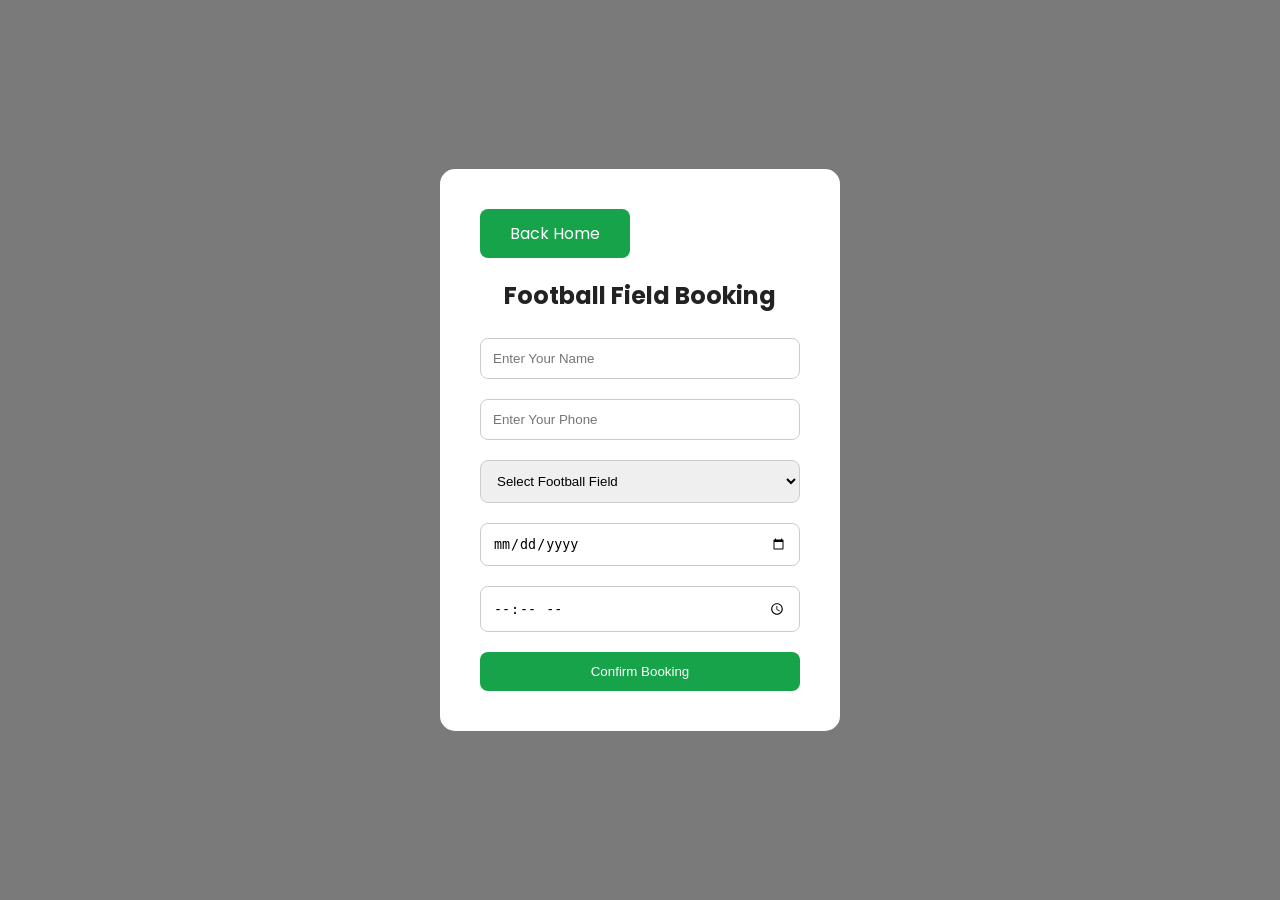
<file: booking.html>
<!DOCTYPE html>
<html lang="en">
<head>
<meta charset="UTF-8">
<meta name="viewport" content="width=device-width, initial-scale=1.0">
<meta name="description" content="Goal Zone Football Field Booking Website">
<title>Booking</title>
<link rel="stylesheet" href="style.css">
<link href="https://fonts.googleapis.com/css2?family=Poppins:wght@300;400;500;600;700&display=swap" rel="stylesheet">
</head>
<body>
<section class="booking-page">
<div class="booking-form">
<a href="index.html" class="btn">Back Home</a>
<h2>Football Field Booking</h2>
<form action="#">
<input type="text" placeholder="Enter Your Name" required minlength="3">
<input type="tel" placeholder="Enter Your Phone" required pattern="[0-9]{11}">
<select required>
<option value="">Select Football Field</option>
<option>5x5 Field</option>
<option>7x7 Field</option>
<option>VIP Stadium</option>
</select>
<input type="date" required>
<input type="time" required>
<button type="submit">Confirm Booking</button>
</form>
</div>
</section>
</body>
</html>
</file>
<file: style.css>
/* ================= GENERAL ================= */

*{
  margin: 0;
  padding: 0;
  box-sizing: border-box;
}

body{
  font-family: 'Poppins', sans-serif;
  background: #f5f5f5;
  color: #222;
}

/* ================= NAVBAR ================= */

.navbar{
  background: #0d4d2d;

  display: flex;

  justify-content: space-between;

  align-items: center;

  padding: 20px 10%;
}

.logo{
  color: white;
  font-size: 28px;
}

.nav-links{
  display: flex;
  list-style: none;
  gap: 25px;
}

.nav-links a{
  color: white;
  text-decoration: none;
  font-weight: 500;
}

.nav-links a:hover{
  color: #90ee90;
}

/* ================= HERO ================= */

.hero{
  height: 90vh;

  background:
  linear-gradient(rgba(0,0,0,0.5), rgba(0,0,0,0.5)),
  url('https://images.unsplash.com/photo-1570498839593-e565b39455fc?q=80&w=1200&auto=format&fit=crop');

  background-size: cover;
  background-position: center;

  display: flex;

  justify-content: center;

  align-items: center;

  text-align: center;

  color: white;
}

.hero-text h2{
  font-size: 55px;
  margin-bottom: 20px;
}

.hero-text p{
  font-size: 18px;
  margin-bottom: 25px;
}

/* ================= BUTTON ================= */

.btn{
  display: inline-block;

  background: #16a34a;

  color: white;

  padding: 12px 30px;

  border-radius: 8px;

  text-decoration: none;

  transition: 0.3s;
}

.btn:hover{
  background: #15803d;
}

/* ================= FIELDS ================= */

.fields{
  padding: 80px 10%;
}

.section-title{
  text-align: center;
  margin-bottom: 50px;
  font-size: 40px;
}

.field-container{
  display: flex;

  gap: 25px;

  flex-wrap: wrap;

  justify-content: center;
}

.field-card{
  background: white;

  width: 320px;

  border-radius: 15px;

  overflow: hidden;

  box-shadow: 0 5px 15px rgba(0,0,0,0.1);

  transition: 0.3s;
}

.field-card:hover{
  transform: translateY(-10px);
}

.field-card img{
  width: 100%;
  height: 220px;
  object-fit: cover;
}

.card-content{
  padding: 20px;
}

.card-content h3{
  margin-bottom: 10px;
}

.card-content p{
  margin-bottom: 15px;
}

.card-content span{
  color: green;
  font-weight: bold;
}

/* ================= ABOUT ================= */

.about{
  padding: 80px 10%;
  text-align: center;
  background: white;
}

.about p{
  max-width: 700px;
  margin: auto;
  line-height: 1.8;
}

/* ================= CONTACT ================= */

.contact{
  padding: 80px 10%;
  text-align: center;
}

/* ================= FOOTER ================= */

footer{
  background: #0d4d2d;
  color: white;
  text-align: center;
  padding: 20px;
}

/* ================= BOOKING PAGE ================= */

.booking-page{
  min-height: 100vh;

  display: flex;

  justify-content: center;

  align-items: center;

  background:
  linear-gradient(rgba(0,0,0,0.5), rgba(0,0,0,0.5)),
  url('https://images.unsplash.com/photo-1517466787929-bc90951d0974?q=80&w=1200&auto=format&fit=crop');

  background-size: cover;
  background-position: center;
}

.booking-form{
  background: white;

  width: 400px;

  padding: 40px;

  border-radius: 15px;
}

.booking-form h2{
  text-align: center;
  margin-bottom: 25px;
}

.booking-form form{
  display: flex;
  flex-direction: column;
}

.booking-form input,
.booking-form select{
  margin-bottom: 20px;

  padding: 12px;

  border: 1px solid #ccc;

  border-radius: 8px;
}

.booking-form button{
  background: #16a34a;

  color: white;

  padding: 12px;

  border: none;

  border-radius: 8px;

  cursor: pointer;

  transition: 0.3s;
}

.booking-form button:hover{
  background: #15803d;
}

@media (max-width:768px){
  .navbar{
    flex-direction: column;
    gap: 15px;
  }

  .nav-links{
    flex-wrap: wrap;
    justify-content: center;
  }

  .hero-text h2{
    font-size: 35px;
  }

  .booking-form{
    width: 90%;
  }
}


.hero-text{
  padding:20px;
}

.booking-form .btn{
  text-align:center;
  margin-bottom:20px;
}
</file>
